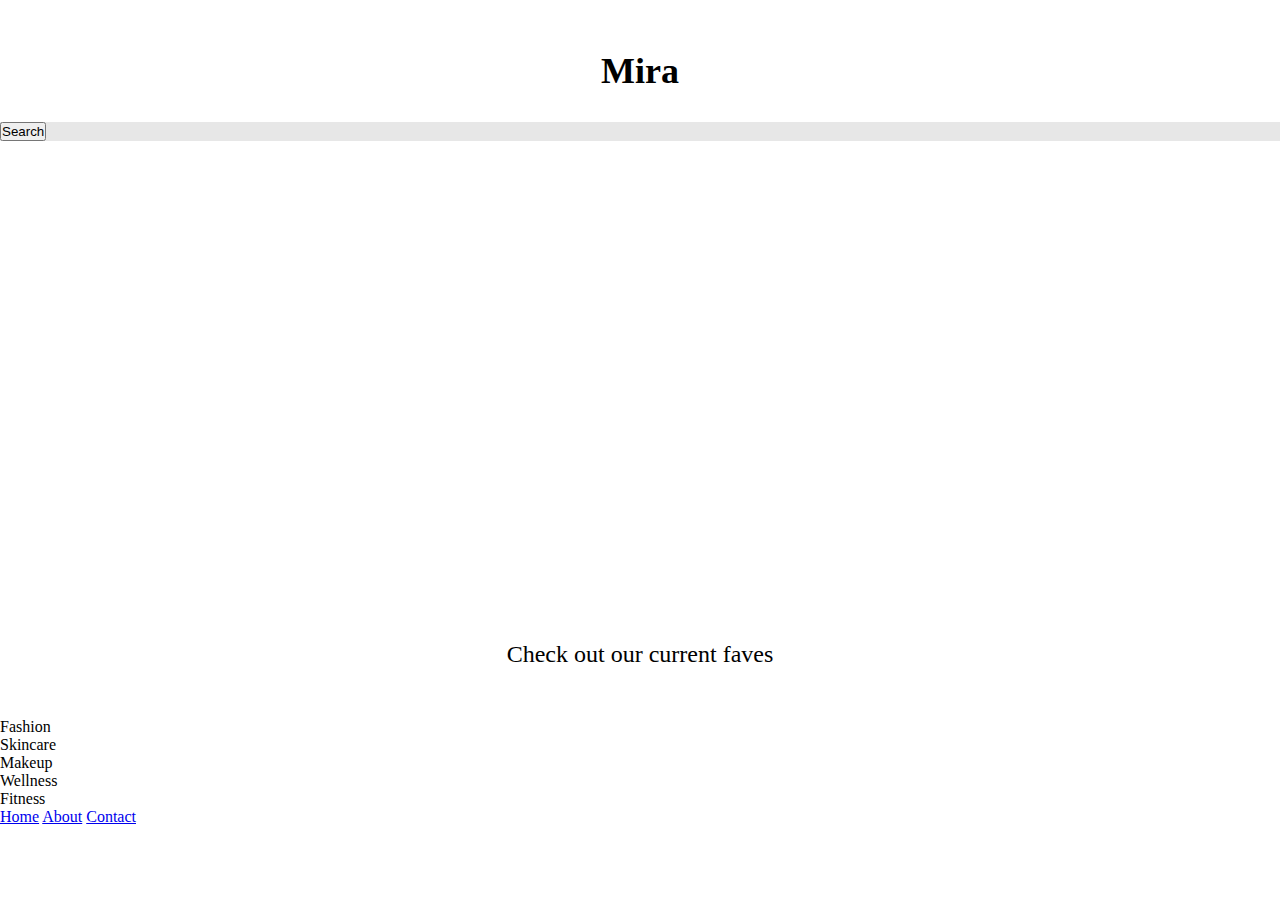
<file: index.html>
<!DOCTYPE html>
<html lang="en">
<head>
    <meta charset="UTF-8">
    <title>Mira</title>

    <link rel="stylesheet" href="index.css">
</head>
<body>
    
    <h1>Mira</h1>
    <div class="buttons">
        <button class="">Search</button>
    </div>
    <p>Check out our current faves</p>
    <div style="border: 1px #000;">
        <ul><li>Fashion</li>
            <li>Skincare</li>
            <li>Makeup</li>
            <li>Wellness</li>
            <li>Fitness</li>
        </ul>
    </div>
  
    <div>
        <a class="active" href="#home">Home</a>
        <a href="about.html">About</a>
        <a href="#contact">Contact</a>
    </div>

</body>
</html>
</file>
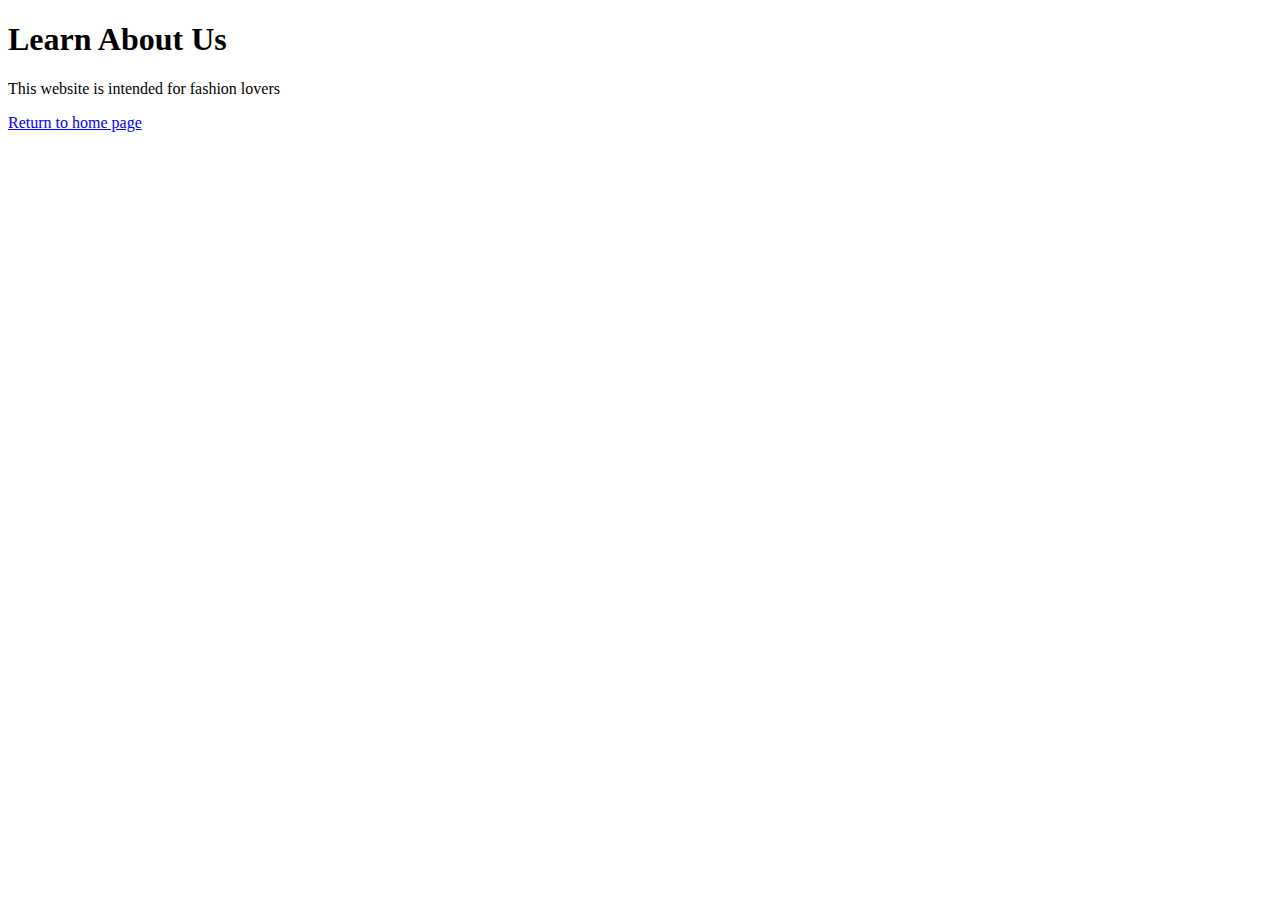
<file: about.html>
<!DOCTYPE html>
<html lang="en">
<head>
    <meta charset="UTF-8">
    <title>Document</title>
</head>
<body>
    
    <h1>Learn About Us</h1>
    <p>This website is intended for fashion lovers</p>

    <a href="index.html">Return to home page</a>
</body>
</html>
</file>
<file: index.css>
*{
    margin: 0;
    padding: 0;
}

h1 {
    text-align: center;
    font-size: 36px;
    padding-top: 50px;
}
p {
    text-align: center;
    font-size: 24px;
    padding-top: 500px;
    padding-bottom: 50px;
}

.buttons {
    background: #e7e7e7;
    margin-top: 30px;
    width: auto;
    display: flex;
    flex-direction: row;
}
</file>
